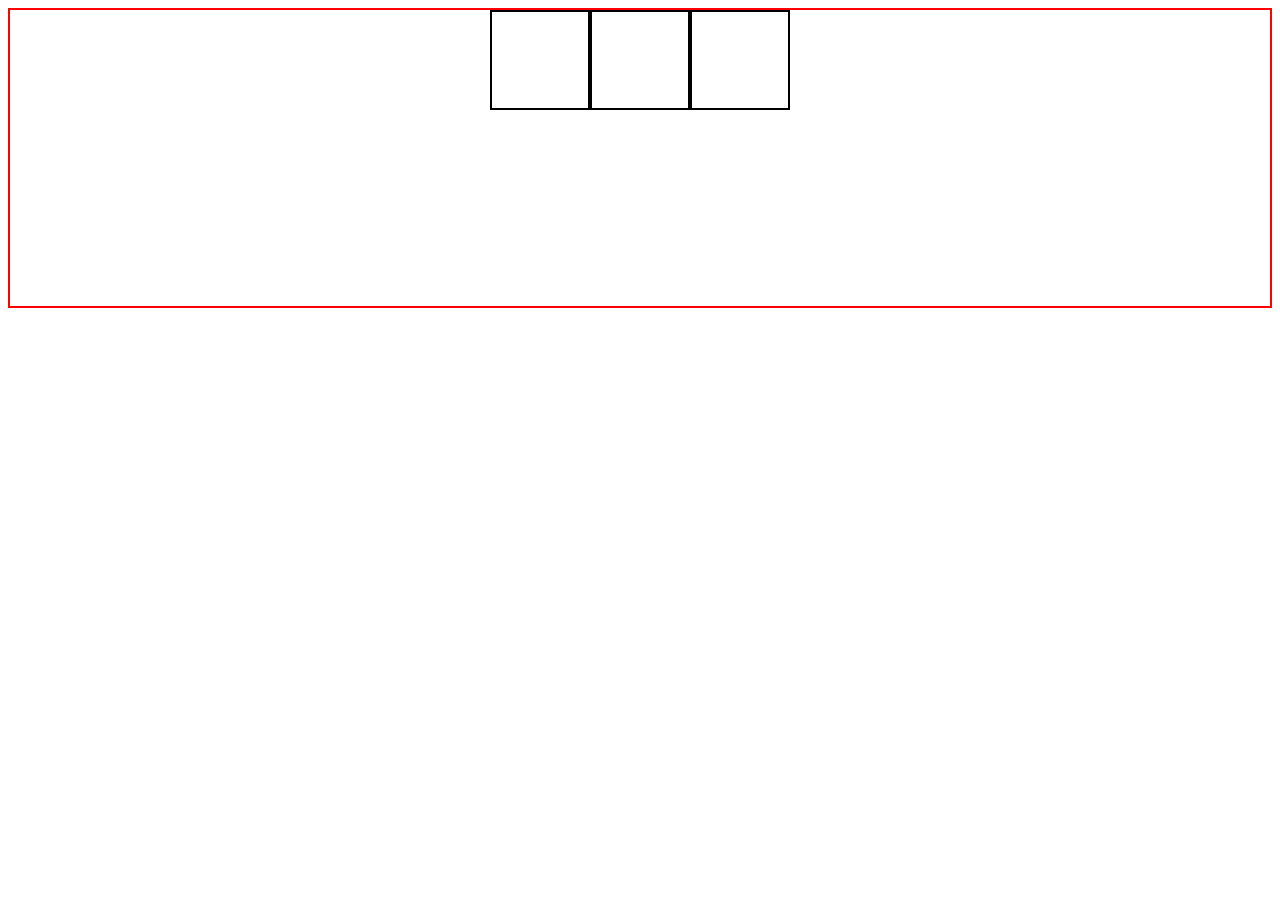
<file: index.html>
<!DOCTYPE html>
<html lang="en">
<head>
    <meta charset="UTF-8">
    <meta name="viewport" content="width=device-width, initial-scale=1.0">
    <title>Document</title>
    <link rel="stylesheet" href="./style.css">
</head>
<body>
    <div class="container">
    <div class="box"></div>
    <div class="box"></div>
    <div class="box"></div>
    </div>
</body>
</html>
</file>
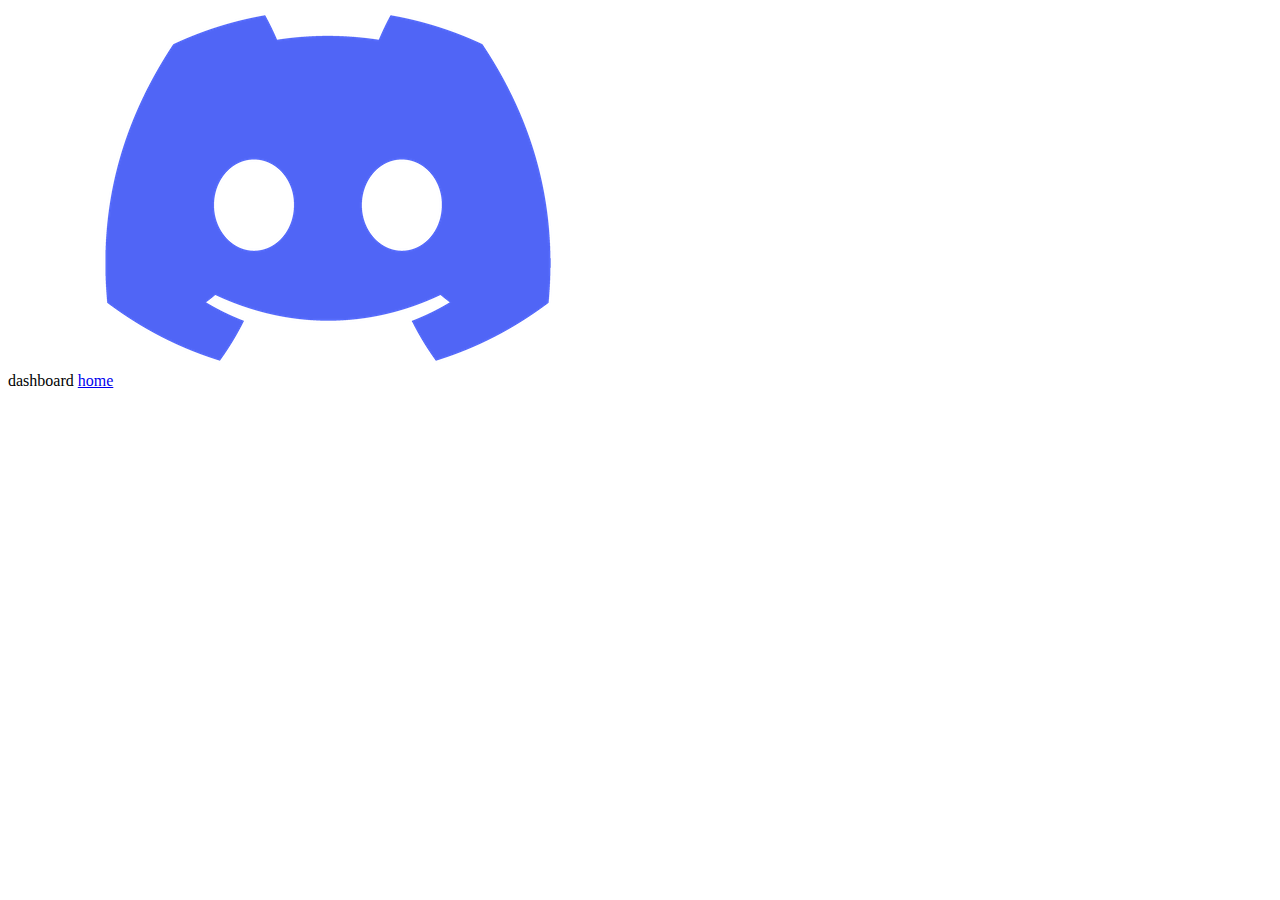
<file: dashboard.html>
<!DOCTYPE html>
<html lang="en">
<head>
    <meta charset="UTF-8">
    <meta name="viewport" content="width=device-width, initial-scale=1.0">
    <title>Document</title>
</head>
<body>
<div>
<img src="./assets/dashboard/discord.png" alt="">
</div>
dashboard
<a href="/index.html">home</a>

</body>
</html>
</file>
<file: style.css>
* { 
    box-sizing: border-box;
}

.container {
    width: 100%;
    height: 300px;
    border: 2px solid red;
    display: flex;
    justify-content: center;
    align-items: centerglob;
}

.box {
    width: 100px;
    height: 100px;
    border: 2px solid black;
}
</file>
